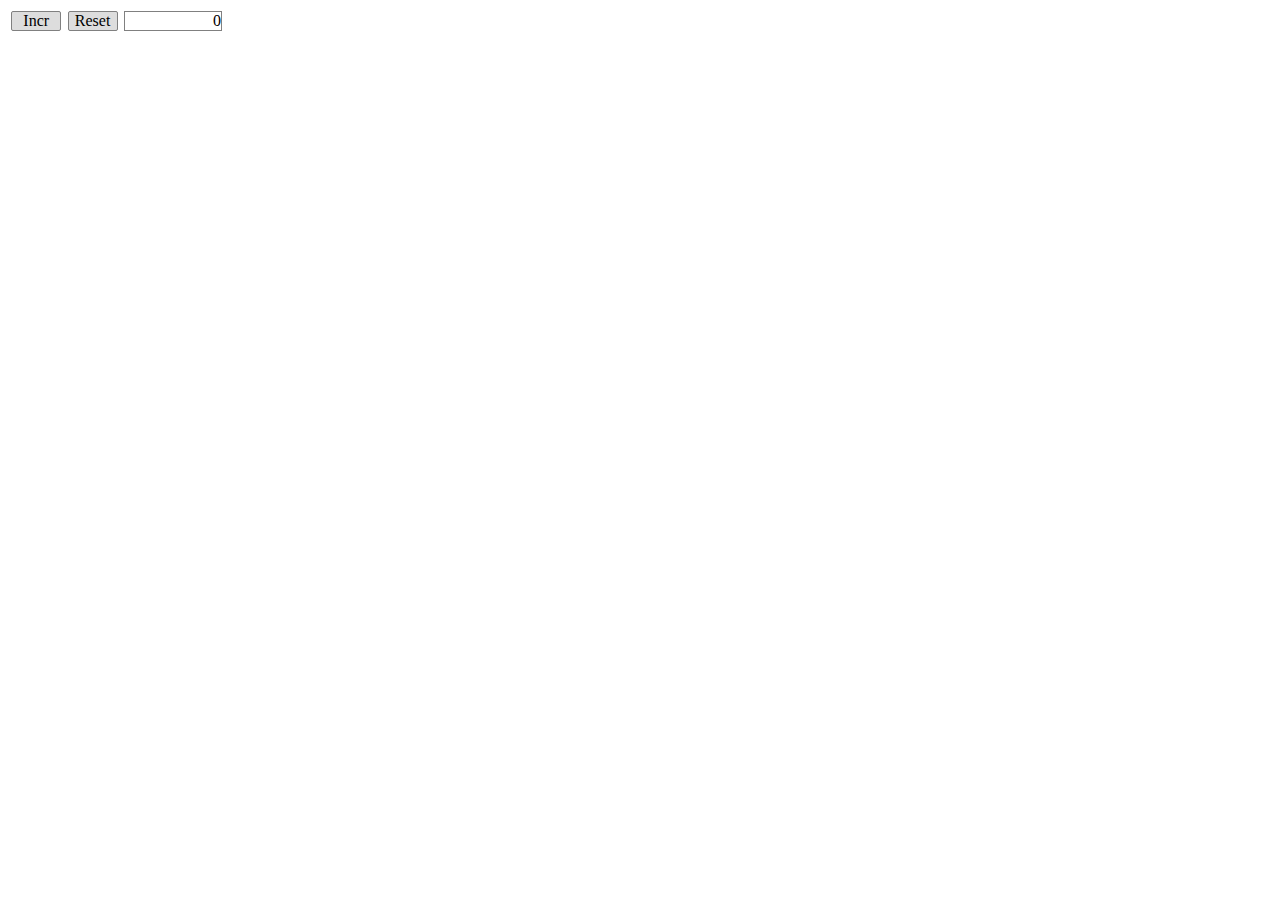
<file: attempt/index.html>
<!DOCTYPE html>
<html>
<head>
    <meta charset='utf-8'>
    <meta http-equiv='X-UA-Compatible' content='IE=edge'>
    <title>Attempt</title>
    <meta name='viewport' content='width=device-width, initial-scale=1'>
    <link rel='stylesheet' type='text/css' media='screen' href='attempt.css'>
    <script src='attempt.js'></script>
</head>
<body>
    <div class="botao" onclick="incrementa()">Incr</div>
    <div class="botao" onclick="zera()">Reset</div> 
    <div id="visor">0</div>

</body>
</html>
</file>
<file: attempt/attempt.css>
.botao {
    float: left;
    width: 3em;
    border-width: 1px;
    border-style: solid;
    border-color: grey;
    border-radius: 2px;
    text-align: center;
    margin: 0.2em;
    background: #DDD;
    cursor: pointer;
}

#visor {
    float:left;
    border-width: 1px;
    border-style: solid;
    border-color: grey;
    text-align: right;
    width: 6em;
    margin: 0.2em;
}
</file>
